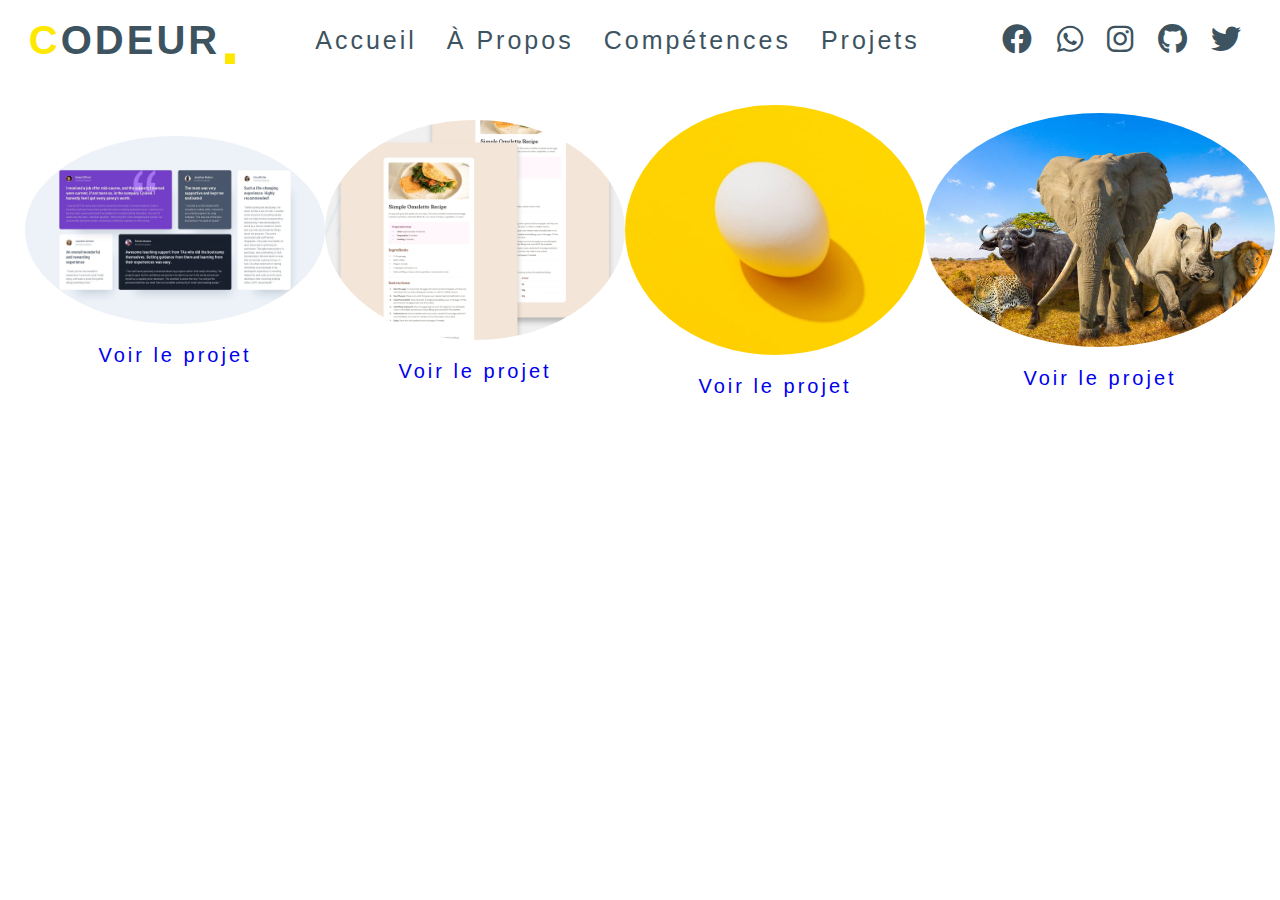
<file: Projets.html>
<!DOCTYPE html>
<html lang="en">
<head>
    <meta charset="UTF-8">
    <meta name="viewport" content="width=device-width, initial-scale=1.0">
    <title>Mes Projets</title>
    <link rel="stylesheet" href="https://cdnjs.cloudflare.com/ajax/libs/font-awesome/6.0.0-beta3/css/all.min.css">
    <link rel="stylesheet" href="style.css">
</head>
<body>
    <nav class="entete">
        <div class="logo"><span>C</span>odeur<b>.</b></div>
            <div class="menu">
                <li><a href="index.html">Accueil</a></li>
                <li><a href="About.html">À propos</a></li>
                <li><a href="Compétences.html">Compétences</a></li>
                <li><a href="Projets.html">Projets</a></li>
            </div>
            <div class="reseaux">
                <a href="https://www.facebook.com" target="_blank"><i class="fab fa-facebook"></i></a>
                <a href="https://www.whatsapp.com" target="_blank"><i class="fab fa-whatsapp"></i></a>
                <a href="https://www.instagram.com" target="_blank"><i class="fab fa-instagram"></i></a>
                <a href="https://github.com" target="_blank"><i class="fab fa-github"></i></a>
                <a href="https://twitter.com" target="_blank"><i class="fab fa-twitter"></i></a> 
            </div>
     </nav>
     <div class="media">
       <div class="ch1">
        <img src="Média/desktop-design.jpg" alt="Challange1" width="300px">
        <a href="https://m-comit.github.io/Challenge/">Voir le projet</a>
       </div>
        <div class="ch1">
            <img src="Média/preview.jpg" alt="Recette omelette" width="300px">
        <a href="https://m-comit.github.io/Recette-facile-d-omelette/">Voir le projet</a>
        </div>
       <div class="ch1">
        <img src="Média/image-transform.jpg" alt="Sunnyside" width="300px">
        <a href="https://m-comit.github.io/Sunnyside/">Voir le projet</a>
       </div>
        <div class="ch1">
            <img src="Média/an1.jpg" alt="Galérie photo" width="350px">
        <a href="https://m-comit.github.io/Gallerie_Photo-/">Voir le projet</a>
        </div>

     </div>
</body>
</html>
</file>
<file: style.css>
*{
    margin: 0px;
    padding: 0px;
    list-style-type: none;
    text-decoration: none;
    box-sizing: border-box;
    font-family: sans-serif;
}

body{
    overflow-x: auto;
    overflow-y: hidden;
}

.container{
    width: 100%;
    background-color: #f3f3f8;
}

.entete{
    display: flex;
    width: 100%;
    justify-content: space-around;
    height: 80px;
    line-height: 80px;
    z-index: 111;
}

.logo{
    display: flex;
    font-size: 40px;
    font-weight: 800;
    color: #3d535f;
    letter-spacing: 3px;
    cursor: pointer;
    text-transform: uppercase;
}

b{
    font-size: 70px;
    color: #ffe800;
}

.logo span{
    color: #ffe800;
}

.menu{
    display: flex;
}

.menu li{
    margin: 0 15px;
}

.menu li a{
    font-size: 25px;
    color: #3d535f;
    letter-spacing: 3px;
    text-transform: capitalize;
}

.reseaux a{
    font-size: 30px;
    color: #3d535f;
    margin: 25px 10px;
}

.menu li:hover a, .reseaux a:hover{
    color: #ffe800;
}

.corps{
    display: flex;
    width: 100%;
    justify-content: center;
    align-items: center;
    padding: 0;
    position: relative;
}

.Cgauche, .Cdroite{
    width: 50%;
}

.Cgauche{
    z-index: 5;
}

.textB{
    margin: 10px;
    display: block;
    position: relative;
    font-size: 35px;
    letter-spacing: 5px;
    color: #3d535f;
    margin: 20px;
}

.textB::after{
    position: absolute;
    content: '';
    height: 4px;
    width: 45px;
    bottom: 10px;
    background-color: #ffe800;
}

h1{
    margin: 20px;
    display: block;
    font-size: 3em;
    font-weight: 900;
    color: #3d535f;
}

p{
    margin: 20px;
    display: block;
    width: 90%;
    font-size: 1.3em;
    text-align: justify;
    color: #3d535f;
}

.bt2{
    width: 100%;
    position: relative;
    left: 50px;
}

button{
    border: none;
    outline: none;
    cursor: pointer;
    font-size: 25px;
    font-weight: 400;
    background-color: #3d535f;
    color: #fff;
    padding: 8px 14px;
    margin: 10px 5px;
    letter-spacing: 2px;
    text-transform: capitalize;
    box-shadow: 0 15px 10px rgba(0, 0, 0, 0.4);
    border-radius: 400%;
}
.bt2 a{
    font-size: 30px;
    color: white;
    margin: 25px 10px;
}
.Gimg {
    position: relative;
    height: 100%;
    width: calc(105%);
    right: -25%;
    top: 5px;
    /* animer le mouvement de la photo */
    animation: animateImg 5s linear infinite;
}
.media{
    display: flex;
    align-items: center;
    justify-content: space-between;
    margin: 25px;
    letter-spacing: 3px;
}
.ch1{
display: flex;
flex-direction: column;
align-items: center;
}
a{
    padding-top: 20px;
    font-size: 20px;
}
a:hover{
color: #ffe800;
transition: 1s;
}
/* mettre l'image dans un cercle et bien  positionner cette dernière*/
img {
    object-fit: cover;
    border-radius: 70%;
}
/* déclaration de l'animation */
@keyframes animateImg {
    50% {
        right: 10px;
        top: 15px;
    }
}

/* Modification de cette partie pour aligner l'animation et création de la boule*/
.Gimg #dim {
    position: absolute;
    top: 70%;
    left: 50%;
    transform: translate(-50%, -50%) rotate(-15deg);
    filter: saturate(200%);
    animation: animateImg 5s linear infinite; /* Utiliser la même animation que .Gimg */
}

.corps::before{
    position: absolute;
    content: '';
    height: 600px;
    width: 600px;
    border-radius: 50%;
    background: linear-gradient(45deg, #ffe800, pink);
    left: -17%;
    top: 40%;
    z-index: -1;
    animation: beforeAnime 6s linear infinite;
}
@keyframes beforeAnime{
    50%{
        left: -13%;
        top: 41%;
    }
}

.corps::after{
    position: absolute;
    content: '';
    height: 150px;
    width: 150px;
    border-radius: 50%;
    background: linear-gradient(45deg, #ffe800, pink);
    left: 35%;
    top: 15%;
    z-index: -1;
    animation: afterAnime 6s linear infinite;
}
@keyframes afterAnime{
    50%{
        left: 27%;
        top: 10%;
    }
}

#textDefil{
    color: #ffe800;
}

/* Ajout de la boule derrière la photo */
.Cdroite {
    position: relative;
}

.Cdroite::before {
    position: absolute;
    content: '';
    height: 600px;
    width: 600px;
    border-radius: 50%;
    background: linear-gradient(45deg, #ffe800, pink);
    right: -17%;
    top: 40%;
    z-index: 0;
    animation: rightBeforeAnime 6s linear infinite;
}

@keyframes rightBeforeAnime {
    50% {
        right: -13%;
        top: 41%;
    }
}

/* button:hover{
    background-color: #ffe800
} */

@media screen and (max-width: 1024px) {
    .corps {
        flex-direction: column-reverse;
        padding: 20px;
        width: 100%;
    }

    .Cgauche, .Cdroite {
        width: 100%;
        padding: 20px;
    }

    .Gimg {
        right: 0;
        width: 100%;
    }

    .Cdroite::before {
        height: 300px;
        width: 300px;
        right: -5%;
        opacity: 0.3;
    }

    .bt2 {
        left: 0;
        text-align: center;
    }

    p {
        width: 100%;
        text-align: center;
    }
}

@media screen and (max-width: 768px) {
    .entete {
        flex-direction: column;
        height: auto;
        padding: 10px;
    }

    .menu {
        flex-direction: column;
        width: 100%;
        align-items: center;
        margin: 5px 0;
    }
    .media{
        flex-direction: column;
        width: 100%;
        align-items: center;
        margin: 5px 0;
    }
    .ch1{
        flex-direction: column;
        width: 100%;
        align-items: center;
        margin: 5px 0;
    }

    .menu li {
        margin: 2px 0;
        width: 100%;
        text-align: center;
    }

    .menu li a {
        display: block;
        padding: 2px 0;
        font-size: 1.2em;
        line-height: 1.2;
    }

    .Gimg {
        right: 0;
        width: 100%;
        display: flex;
        justify-content: center;
        align-items: center;
        margin-bottom: 2px;
    }

    .Gimg img {
        max-width: 80%;
        margin: 0 auto;
    }

    .reseaux {
        display: flex;
        justify-content: center;
        width: 100%;
        margin: 2px 0;
        order: 999;
    }

    .reseaux a {
        margin: 0 15px;
    }

    .logo {
        text-align: center;
        margin-bottom: 5px;
    }

    .corps {
        padding: 15px;
    }

    .Cgauche {
        position: relative;
        z-index: 2;
        padding: 20px;
        background: rgba(255, 255, 255, 0.7);
    }

    .corps::before, .corps::after, .Cdroite::before {
        opacity: 0.5;
    }

    .Gimg {
        width: 90%;
    }
}
@media screen and (max-width: 480px) {
    .corps {
        padding: 10px;
    }

    .Cgauche, .Cdroite {
        padding: 10px;
    }

    .Cdroite::before {
        height: 200px;
        width: 200px;
    }

    p {
        font-size: 1.1em;
        line-height: 1.4;
    }

    .entete {
        padding: 10px;
    }

    .menu li a {
        font-size: 1.1em;
    }

    .reseaux a {
        margin: 0 15px;
    }
}

html, body {
    max-width: 100%;
    overflow-x: hidden;
}
</file>
